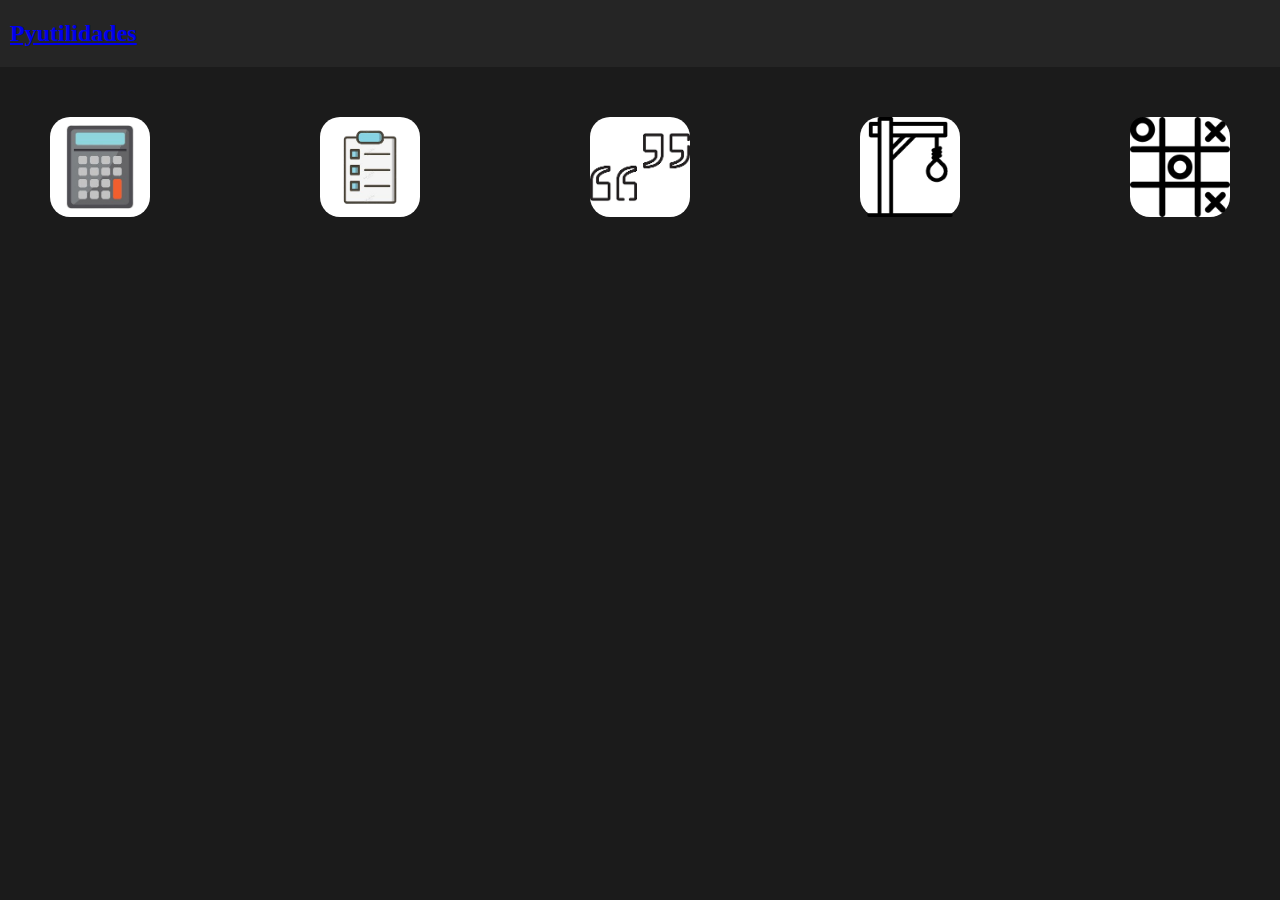
<file: pyutils-front/index.html>
<!DOCTYPE html>
<html lang="pt-br">
<head>
    <meta charset="UTF-8">
    <meta name="viewport" content="width=device-width, initial-scale=1.0">
    <title>Pyutilidades</title>
    <link rel="stylesheet" href="static_main/main.css">
</head>
<body>
    <header>
        <div class="header">
            <a href="C:\Users\sapoa\Pyutlilidades\pyutils-front\index.html" class="logo_a">
                <h2>Pyutilidades</h2>
            </a>
        </div>
    </header>
    <main>
        <div class="container">
            <div class="item">
                <a href="calculadora/calculadora.html">
                    <img src="static_main/imagens/calculadora.png" width="100px">
                </a>
            </div>
            <div class="item">
                <a href="tarefas/tarefas.html">
                    <img src="static_main/imagens/tarefas.png" width="100px">
                </a>
            </div>
            <div class="item">
                <a href="citacoes/citacoes.html">
                    <img src="static_main/imagens/citacoes.png" width="100px">
                </a>
            </div>
            <div class="item">
                <a href="forca/forca.html">
                    <img src="static_main/imagens/forca.png" width="100px">
                </a>
            </div>
            <div class="item">
                <a href="velha/velha.html">
                    <img src="static_main/imagens/velha.png" width="100px">
                </a>
            </div>
        </div>
    </main>
</body>
</html>
</file>
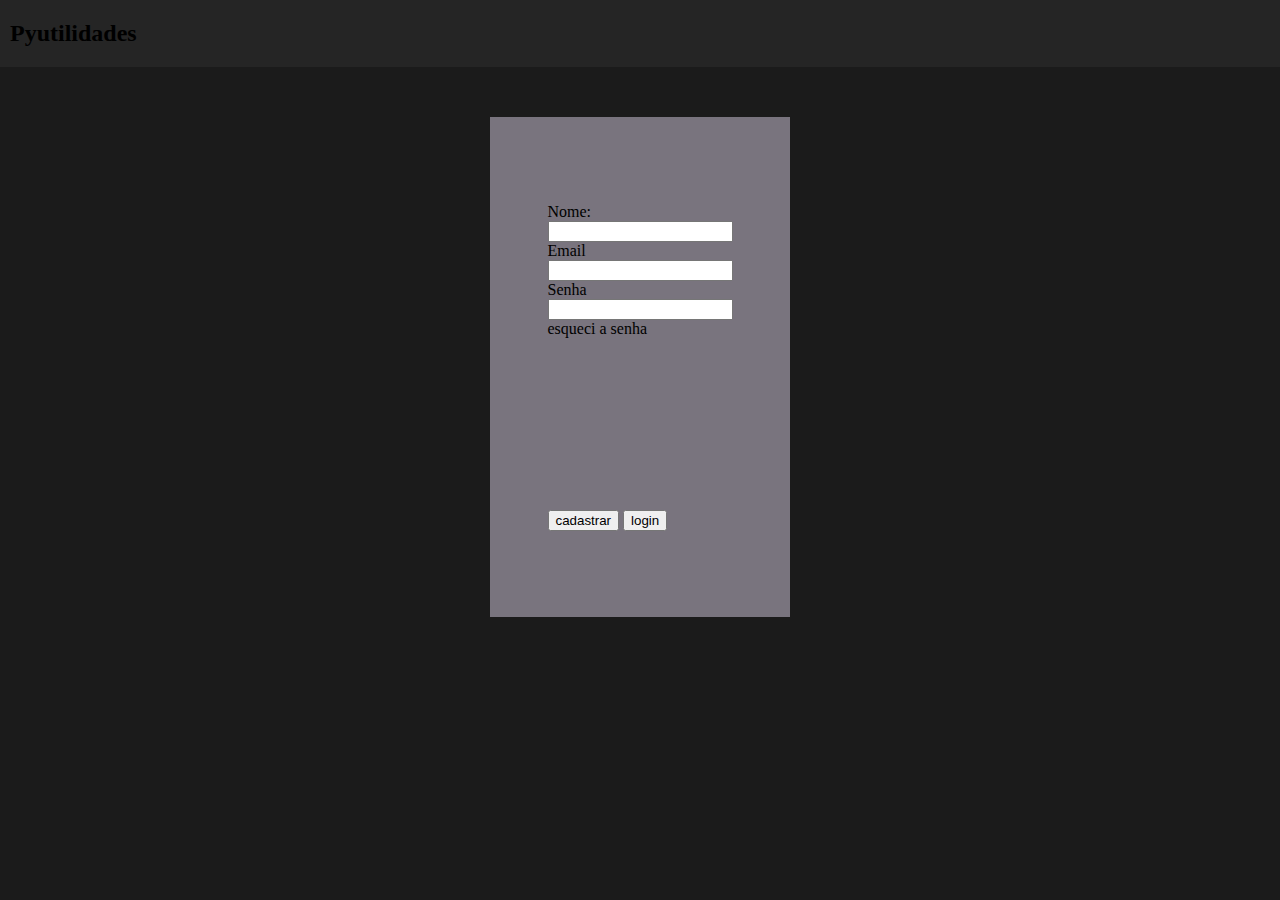
<file: pyutils-front/auth/cadastro.html>
<!DOCTYPE html>
<html lang="en">
<head>
    <meta charset="UTF-8">
    <meta id="viewport" content="width=device-width, initial-scale=1.0">
    <title>cadastro</title>
    <link href="static/cadastro.css" rel="stylesheet">
    
</head>
<body>
    <header>
        <div class="header">
            <a href="https://pyutilidades.vercel.app" class="logo_a">
                <h2>Pyutilidades</h2>
            </a>
        </div>
    </header>
    <main>
        <div class="card">
            <form>
                <label>Nome:</label><br>
                <input type="text" id="nome"><br>
                <label>Email</label><br>
                <input type="email" id="email"><br>
                <label>Senha</label><br>
                <input type="password" id="senha"><br>
                <label>esqueci a senha</label>
            </form>
            <div>
                <button onclick="cadastro()" >cadastrar</button>
                <button onclick="login()">login</button>
            </div>
        </div>
    </main>
    <script src="static/auth.js"></script>
</body>
</html>
</file>
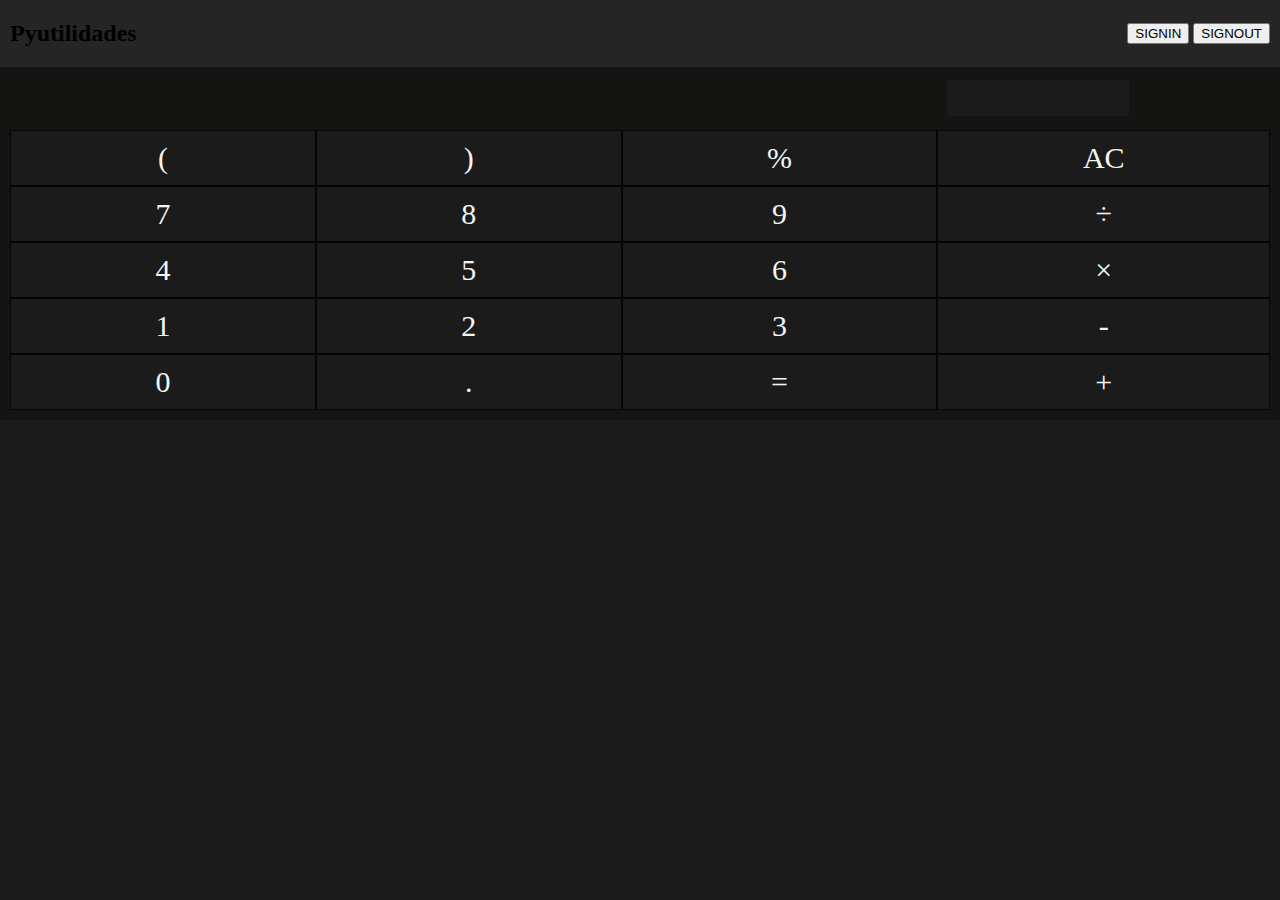
<file: pyutils-front/calculadora/calculadora.html>
<!DOCTYPE html>
<html lang="pt-br">
<head>
    <meta charset="UTF-8">
    <meta name="viewport" content="width=device-width, initial-scale=1.0">
    <title>Document</title>
    <link href="static/estilo.css" rel="stylesheet">
    <script src="static/scripa.js"></script>
</head>
<body>
    <header>
        <div class="header">
            <a href="C:\Users\sapoa\Pyutlilidades\pyutils-front\index.html" class="logo_a">
                <h2>Pyutilidades</h2>
            </a>
            <div>
                <button>SIGNIN</button>
                <button>SIGNOUT</button>
            </div>
        </div>
    </header>
    <main>
        <div class="div_main">
            <div style="padding-left: 74%">
                <textarea name="asd" id="texto" readonly></textarea>
            </div>
            <div class="grid_calculadora">
                <div class="item_calculadora" onclick=calculadora(id) id="(">(</div>
                <div class="item_calculadora" onclick=calculadora(id) id=")">)</div>
                <div class="item_calculadora" onclick=calculadora(id) id="%">%</div>
                <div class="item_calculadora" onclick=calculadora(id) id="AC">AC</div>
                <!------------------------------------------------------>
                <div class="item_calculadora" onclick=calculadora(id) id="7">7</div>
                <div class="item_calculadora" onclick=calculadora(id) id="8">8</div>
                <div class="item_calculadora" onclick=calculadora(id) id="9">9</div>
                <div class="item_calculadora" onclick=calculadora(id) id="÷">÷</div>
                <!------------------------------------------------------>
                <div class="item_calculadora" onclick=calculadora(id) id="4">4</div>
                <div class="item_calculadora" onclick=calculadora(id) id="5">5</div>
                <div class="item_calculadora" onclick=calculadora(id) id="6">6</div>
                <div class="item_calculadora" onclick=calculadora(id) id="×">×</div>
                <!------------------------------------------------------>
                <div class="item_calculadora" onclick=calculadora(id) id="1">1</div>
                <div class="item_calculadora" onclick=calculadora(id) id="2">2</div>
                <div class="item_calculadora" onclick=calculadora(id) id="3">3</div>
                <div class="item_calculadora" onclick=calculadora(id) id="-">-</div>
                <!------------------------------------------------------>
                <div class="item_calculadora" onclick=calculadora(id) id="0">0</div>
                <div class="item_calculadora" onclick=calculadora(id) id=".">.</div>
                <div class="item_calculadora" onclick=calculadora(id) id="=">=</div>
                <div class="item_calculadora" onclick=calculadora(id) id="+">+</div>
            </div>
        </div>
    </main>
</body>
</html>
</file>
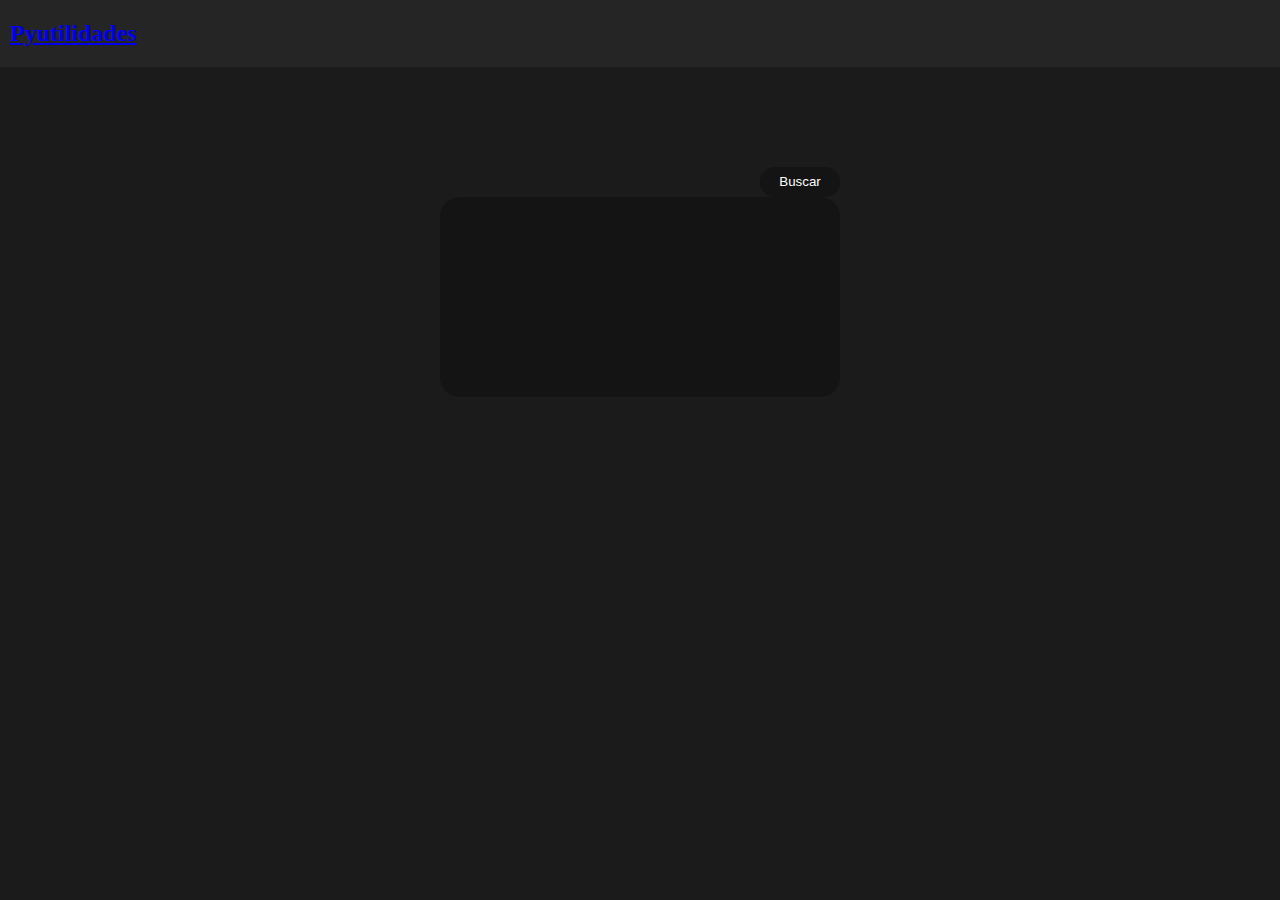
<file: pyutils-front/citacoes/citacoes.html>
<!DOCTYPE html>
<html lang="pt-br">
<head>
    <meta charset="UTF-8">
    <meta name="viewport" content="width=device-width, initial-scale=1.0">
    <title>Document</title>
    <link rel="stylesheet" href="citacoe.css">
    <script src="citacoes.js" type="text/javascript"></script>
</head>
<body>
    <header>
        <div class="header">
            <a href="C:\Users\sapoa\Pyutlilidades\pyutils-front\index.html" class="logo_a">
                <h2>Pyutilidades</h2>
            </a>
            <div id="login-dados">
            </div>
        </div>
    </header>
    <main>
        <div class="conteiner">
            <button class="buttoncard" onclick="get()">Buscar</button>
            <div class="card">
                    
                <p class="textcard" id="cita_texto"></p>
                <p class="autor" id="autor"></p>
                    
            </div>
        </div>
    </main>
    <script src="C:\Users\sapoa\Pyutlilidades\pyutils-front\static_main\main.js"></script>
</body>
</html>
</file>
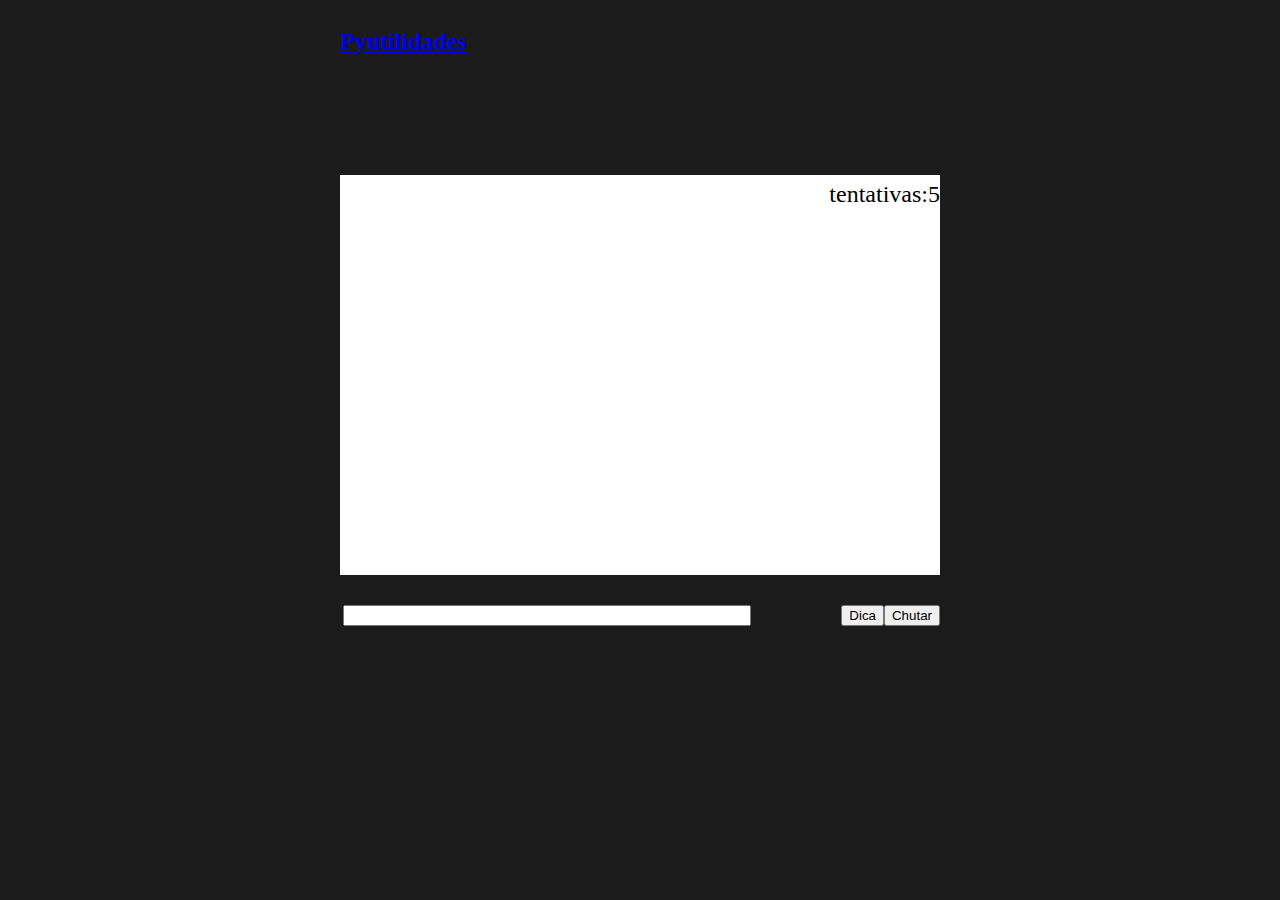
<file: pyutils-front/forca/forca.html>
<!DOCTYPE html>
<html lang="pt-br">
<head>
    <meta charset="UTF-8">
    <meta name="viewport" content="width=device-width, initial-scale=1.0">
    <title>Jogo da forca</title>
    <link rel="stylesheet" href="forca.css">
</head>
<body>
    <header>
        <div class="header">
            <a href="https://pyutilidades.vercel.app" class="logo_a">
                <h2>Pyutilidades</h2>
            </a>
            <div id="login-dados">
            </div>
        </div>
    </header>
    <main>
        <div id="div_maior" class="div_maior">
            <div class="top">
                <div id="dicadiv">
                </div>
                <div class="tentativa" >
                    <p>tentativas:</p>
                    <p id="tentativas">5</p>
                </div>
                
            </div>
            <div class="tabled">
                <table id="tabela">
                </table>
            </div>
        </div>
        <div class="div_chute">
            <input type="text" maxlength="1" class="text_chute" id="chute">
            <button onclick=dica() id="dicabtn">Dica</button>
            <button onclick=chutar() id="chutebtn">Chutar</button>
        </div>
    </main>
    <script src="forca.js"></script>
    <script src="https://pyutilidades.vercel.app/main.js"></script>
</body>
</html>
</file>
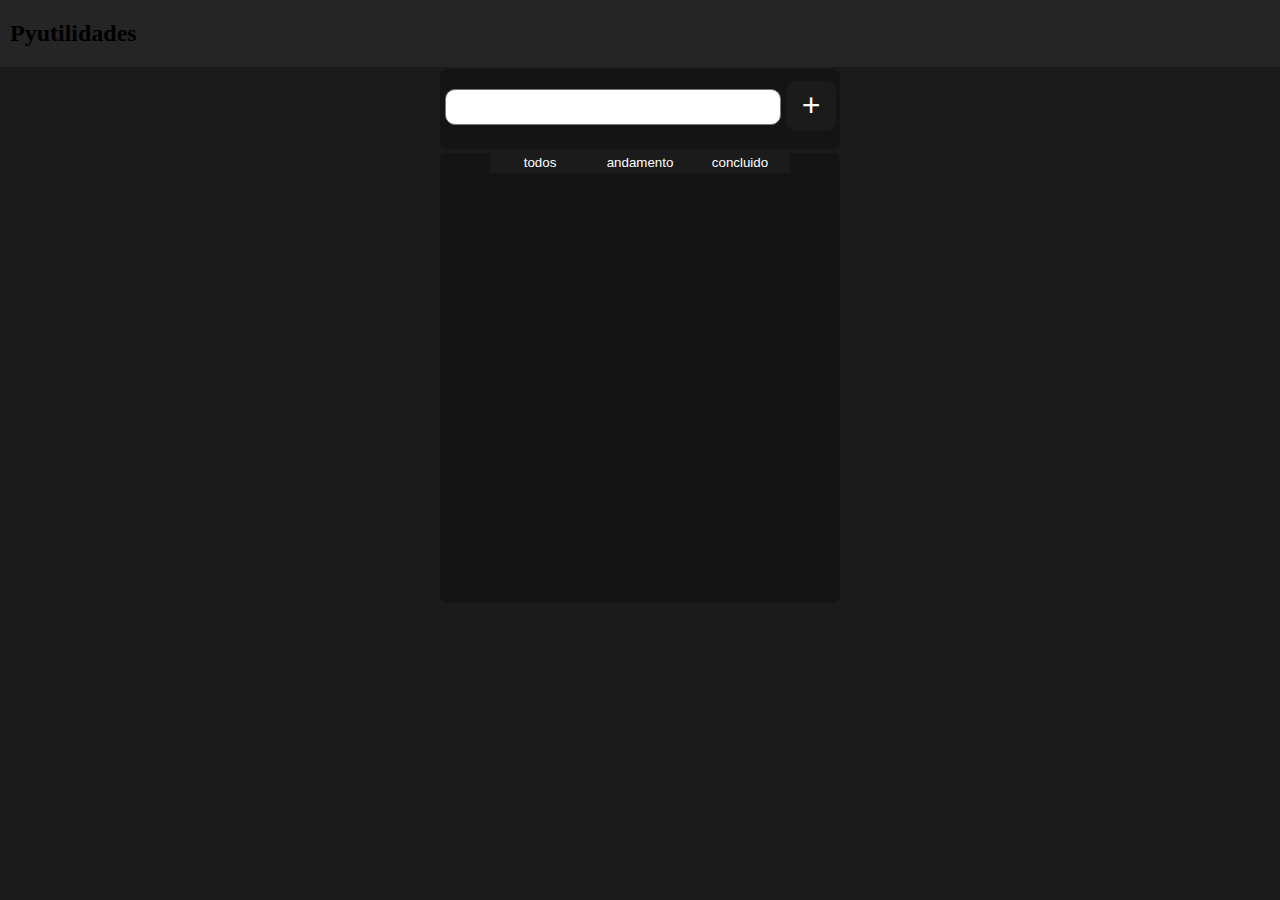
<file: pyutils-front/tarefas/tarefas.html>
<!DOCTYPE html>
<html lang="pt-br">
<head>
    <meta charset="UTF-8">
    <meta name="viewport" content="width=device-width, initial-scale=1.0">
    <title>Tarefa</title>
    <link rel="stylesheet" type="text/css" href="static/tarefas.css">
</head>
<body>
    <header>
        <div class="header">
            <a href="C:\Users\sapoa\Pyutlilidades\pyutils-front\index.html" class="logo_a">
                <h2>Pyutilidades</h2>
            </a>
            <div id="login-dados">
            </div>
        </div>
    </header>
    <main>
        <div>
            <div class="divtexto">
                <div>
                    <textarea name="texto" id="txt_area"></textarea>
                </div>
                <button class="button_tarefa" onclick=adcionar()>+</button>
            </div>
            <div class="divtarefa" id="div_tarefa">
                <div class="segment_div">
                    <button class="segment_button" onclick=trocar_foco(id) id="todos">todos</button>
                    <button class="segment_button" onclick=trocar_foco(id) id="em_andamento">andamento</button>
                    <button class="segment_button" onclick=trocar_foco(id) id="concluido">concluido</button>
                </div>
                <div id="conteiner-tarefa" class="conteiner-tarefa">
                </div>
            </div>
        </div>
    </main>
    <script src="tarefas.js" type="text/javascript"></script>
    <script src="https://pyutilidades.vercel.app/main.js"></script>

</body>
</html>
</file>
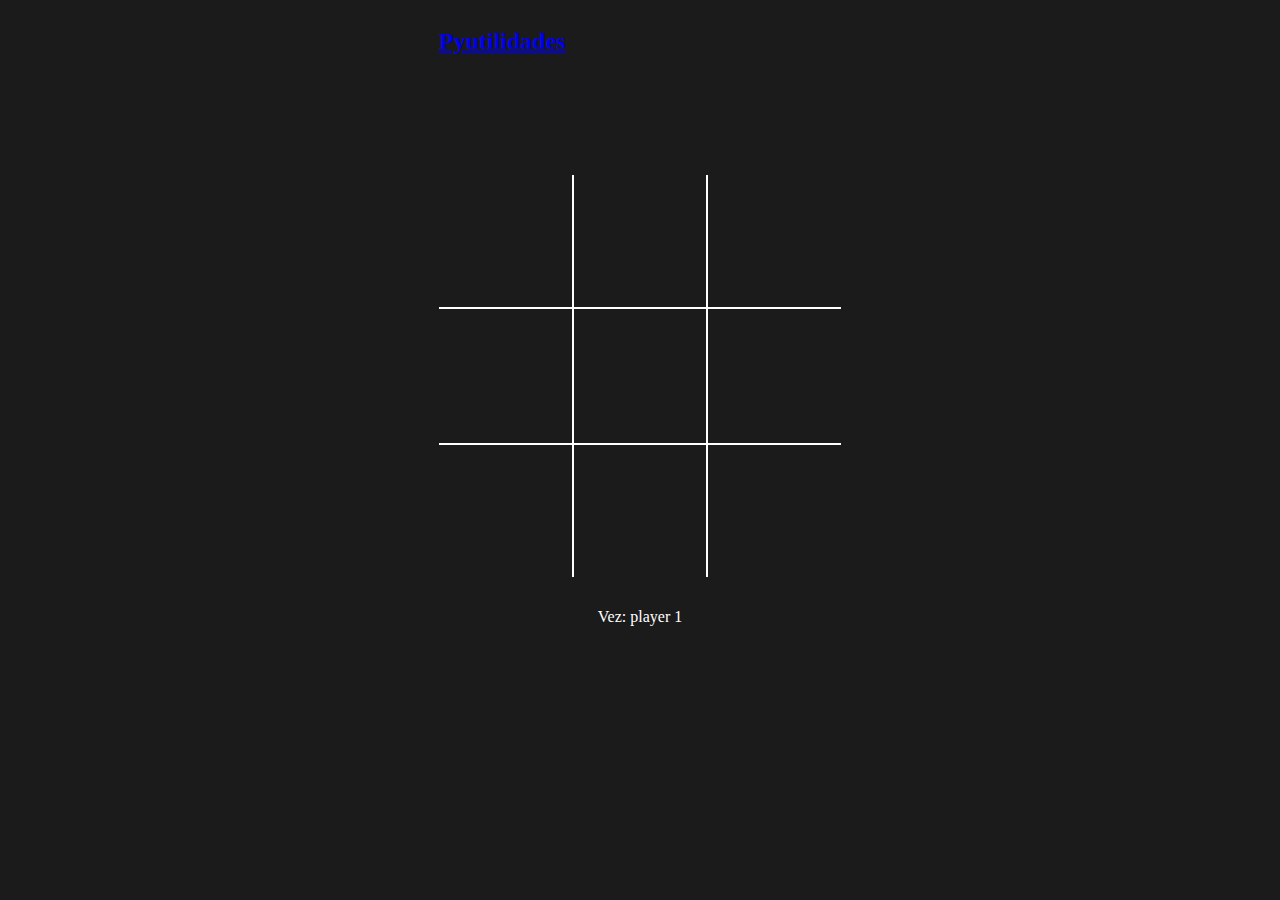
<file: pyutils-front/velha/velha.html>
<!DOCTYPE html>
<html lang="py-br">
<head>
    <meta charset="UTF-8">
    <meta name="viewport" content="width=device-width, initial-scale=1.0">
    <title>Velha</title>
    <link rel="stylesheet" href="velha.css">
</head>
<body>
    <header>
        <div class="header">
            <a href="https://pyutilidades.vercel.app" class="logo_a">
                <h2>Pyutilidades</h2>
            </a>
            <div id="login-dados">
            </div>
        </div>
    </header>
    <main>
        <div class="div_maior">
            <div class="linha">
                <div class="item" id="1" onclick="marcar(id)" name="divitem"></div>
                <div class="divmeiov" id="2" onclick="marcar(id)" name="divitem"></div>
                <div class="item" id="3" onclick="marcar(id)" name="divitem"></div>
            </div>
            <div class="linha">
                <div class="divmeioh" id="4" onclick="marcar(id)" name="divitem"></div>
                <div class="divmeio" id="5" onclick="marcar(id)" name="divitem"></div>
                <div class="divmeioh" id="6" onclick="marcar(id)" name="divitem"></div>
            </div>
            <div class="linha">
                <div class="item" id="7" onclick="marcar(id)" name="divitem"></div>
                <div class="divmeiov" id="8" onclick="marcar(id)" name="divitem"></div>
                <div class="item" id="9" onclick="marcar(id)" name="divitem"></div>
            </div>
        </div>
    </main>
    <footer>
        <div class="div_vezresult" id="vez">
            Vez: player 1
        </div>
    </footer>
    <script src="velha.js"></script>
    <script src="https://pyutilidades.vercel.app/main.js"></script>
</body>
</html>
</file>
<file: pyutils-front/static_main/main.css>
body{
    background-color: rgb(27, 27, 27);
    margin-top: 0px;
    margin-left: 0px;
    margin-right: 0px;
}
.header{
    background-color: rgb(37, 37, 37);
    padding-left: 10px;
    padding-right: 10px;
    display: flex;
    justify-content: space-between;
    align-items: center;
}
.container{
    justify-content: space-between;
    display: flex;
    padding: 50px;
    
}
.item{
    background-color: white;
    border-radius: 20px;
    width: 100px;
    height: 100px;
}
</file>
<file: pyutils-front/auth/static/cadastro.css>
body{
    background-color: rgb(27, 27, 27);
    margin-top: 0px;
    margin-left: 0px;
    margin-right: 0px;
}
.logo_a{
    text-decoration-line: none;
    color: black;
}
.header{
    background-color: rgb(37, 37, 37);
    padding-left: 10px;
    padding-right: 10px;
    display: flex;
    justify-content: space-between;
    align-items: center;
}
main{
    display: flex;
    align-items: center;
    justify-content: center;
}
.card{
    background-color: rgb(121, 116, 126);
    display: grid;
    align-items: center;
    justify-content: space-around;
    margin-top: 50px;
    height: 500px;
    width: 300px;
}
</file>
<file: pyutils-front/calculadora/static/estilo.css>
body{
    background-color: rgb(27, 27, 27);
    margin-top: 0px;
    margin-left: 0px;
    margin-right: 0px;
}
.logo_a{
    text-decoration-line: none;
    color: black;
}
.header{
    background-color: rgb(37, 37, 37);
    padding-left: 10px;
    padding-right: 10px;
    display: flex;
    justify-content: space-between;
    align-items: center;
}
.div_back,.div_main{
    background-color: rgb(20, 20, 19);
    margin-bottom: 40px;
}

.div_back{
    width: 100%;
}

.div_main{
    padding-top: 1%;
}
textarea{
    resize: none;
    background-color: rgb(27, 27, 27);
    border-color: transparent;
}

.button_back{
    background-color: rgba(20, 20, 19, 0);
}
.grid_calculadora {
    display: grid;
    grid-template-columns:auto auto auto auto;
    background-color: transparent;
    padding: 10px;
  }
  .item_calculadora {
    background-color: rgb(27, 27, 27);
    border: 1px solid rgba(0, 0, 0, 0.8);
    padding: 10px;
    color: whitesmoke;
    font-size: 30px;
    text-align: center;
  }
</file>
<file: pyutils-front/citacoes/citacoe.css>
body{
    background-color: rgb(27, 27, 27);
    margin-top: 0px;
    margin-left: 0px;
    margin-right: 0px;
    
}
.header{
    background-color: rgb(37, 37, 37);
    padding-left: 10px;
    padding-right: 10px;
    display: flex;
    justify-content: space-between;
    align-items: center;
}
.conteiner{
    margin: auto;
    padding-top: 100px;
    height: 100%;
    width: fit-content;
}
.card{
    width: 400px;
    height: 200px;
    border-radius: 20px;
    background-color: rgb(20, 20, 20);
    justify-content: center;
    overflow-y: auto;
    overflow-x: hidden;
    color: white;
}
.buttoncard{
    background-color: rgb(20, 20, 20);
    margin: 0px;
    height: 30px;
    width: 80px;
    border-radius: 20px;
    margin-left: 320px;
    border: 0px;
    color: white;
}
.buttoncard:hover{
    background-color: rgb(30, 30, 30);
}
.textcard{
    text-align: center;

}
.autor{
    text-align: end;
    align-items: end;
    margin-right: 50px;
}
</file>
<file: pyutils-front/forca/forca.css>
body{
    background-color: rgb(27, 27, 27);
    display:grid;
    justify-content: center;
    align-items: center;
}
.div_chute{
    margin-top: 30px;
    width: 600px;
    display: flex;
    justify-content: end;
}
.div_maior{
    background-color: white;

    margin-top: 100px;
    width: 600px;
    height: 400px;
}

.tentativa{
    font-size:x-large;
    display: flex;
    height: 40px;
    justify-content: end;
    align-items: center;
}
.tabled{
    height: 360px;
    display: block;
    align-content: center;
    align-items: center;
}
table{
    display: block;
    align-items: center;
}
tr{
    width: 600px;
    display: flex;
    justify-content: center;
}
.div_menor{
    
    margin-left: 9px;
    margin-right: 9px;
    display: flex;
    justify-content: center;
    align-items: center;
    border-bottom: 1px solid black;
    width: 40px;
    height: 40px;
    font-size: 55px;
    
}
.text_chute{
    width: 400px;
    margin-right: 90px;
}
</file>
<file: pyutils-front/tarefas/static/tarefas.css>
body{
    background-color: rgb(27, 27, 27);
    margin-top: 0px;
    margin-left: 0px;
    margin-right: 0px;
}
.logo_a{
    text-decoration-line: none;
    color: black;
}
.header{
    background-color: rgb(37, 37, 37);
    padding-left: 10px;
    padding-right: 10px;
    display: flex;
    justify-content: space-between;
    align-items: center;
}
main{
    justify-content: center;
    display:flex;
}
.divtexto,.divtarefa{
    border: 2px solid rgb(27, 27, 27);
    border-radius: 10px;
    overflow-x: hidden;
    overflow-y:auto;

}
.divtarefa{
    background-color: rgb(20, 20, 20);
    width: 400px;
    height:450px;
    text-align: center;
    overflow-y: scroll;
}
.divtarefa::-webkit-scrollbar{
    display: none;
}
.divtexto{
    background-color: rgb(20, 20, 20);
    width: 400px;
    height: 80px;
    display: flex;
    align-items: center;
    
}
textarea{
    resize: none;
    width: 330px;
    margin: 5px;
    border-radius: 10px;
}
.button_tarefa{
    width: 50px;
    height: 50px;
    margin-bottom: 6px;
    border: 0px;
    background-color: rgb(27, 27, 27);
    border-radius: 10px;
    font-size:xx-large;
    color: white;
}
.segment_div{
    display: flex;
    position:fixed;
    width: 400px;
    justify-content: center;
}
.segment_button{
    width: 100px;
    height: 20px;
    border: unset;
    background-color: rgb(27, 27, 27);
    color: white;
}

.divlinha{
    width: 380px;
    background-color: rgb(27, 27, 27);
    border-radius: 10px;
    padding: 5px;
    margin: 10px;
    height:55px;
    display: flex;
    justify-content: space-between;
    align-items: center;
}

.conteiner-tarefa{
    margin-top: 30px;
}
</file>
<file: pyutils-front/velha/velha.css>
body{
    background-color: rgb(27, 27, 27);
    display: grid;
    justify-content: center;
    align-items: center;
    align-content: center;
}
.div_maior{
    margin-top: 100px;
    width: 402px;
    height: 402px;
}
.linha{
    display: flex;
    justify-content: center;
    align-items: center;
    align-content: center;
    height: 134px;
}
.div_vezresult{
    display: flex;
    align-items: center;
    justify-content: center;
    color: white;
    width: 402px;
    height: 80px;
}

.divmeio,.item,.divmeiov,.divmeioh{
    height: 134px;
    width: 134px;
    display: flex;
    justify-content: center;
    align-items: center;
    font-size: 100px;
    color: white;
}

.divmeioh{
    border-bottom: 2px solid rgb(255, 255, 255);
    border-top: 2px solid rgb(255, 255, 255);
}
.divmeiov{
    border-left: 2px solid rgb(255, 255, 255);
    border-right: 2px solid rgb(255, 255, 255);
}
.divmeio{
    border-left: 2px solid rgb(255, 255, 255);
    border-right: 2px solid rgb(255, 255, 255);
    border-bottom: 2px solid rgb(255, 255, 255);
    border-top: 2px solid rgb(255, 255, 255);
}
</file>
